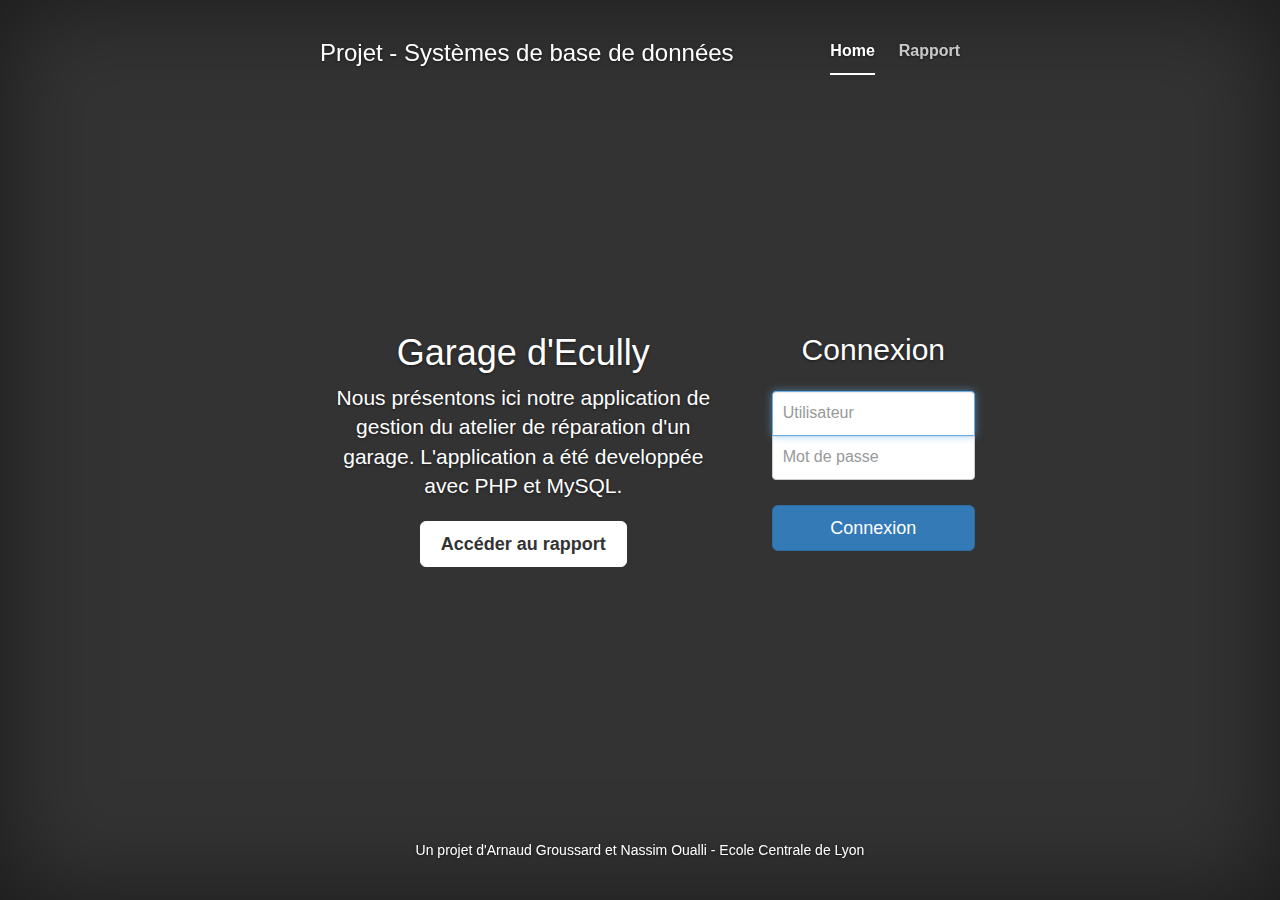
<file: index.html>
<!DOCTYPE html>
<html lang="fr">
<!-- From Bootstrap Example document -->
<head>
    <meta charset="utf-8">
    <meta http-equiv="X-UA-Compatible" content="IE=edge">
    <meta name="viewport" content="width=device-width, initial-scale=1">
    <!-- The above 3 meta tags *must* come first in the head; any other head content must come *after* these tags -->
    <meta name="description" content="">
    <meta name="author" content="">
    <link rel="icon" href="favicon.ico">

    <title>Garage - Page d'acceuil</title>

    <!-- Bootstrap core CSS -->
    <link href="css/bootstrap.min.css" rel="stylesheet">

    <!-- Custom styles for this template -->
    <link href="css/index.css" rel="stylesheet">

    <!-- HTML5 shim and Respond.js for IE8 support of HTML5 elements and media queries -->
    <!--[if lt IE 9]>
    <script src="https://oss.maxcdn.com/html5shiv/3.7.3/html5shiv.min.js"></script>
    <script src="https://oss.maxcdn.com/respond/1.4.2/respond.min.js"></script>
    <![endif]-->
</head>
<body>

<div class="site-wrapper">

    <div class="site-wrapper-inner">

        <div class="cover-container">

            <div class="masthead clearfix">
                <div class="inner">
                    <h3 class="masthead-brand">Projet - Systèmes de base de données</h3>
                    <nav>
                        <ul class="nav masthead-nav">
                            <li class="active"><a href="#">Home</a></li>
                            <li><a href="report/index.xhtml">Rapport</a></li>
                        </ul>
                    </nav>
                </div>
            </div>

            <div class="col-md-8">
                <div class="inner cover">
                    <h1 class="cover-heading">Garage d'Ecully</h1>
                    <p class="lead">Nous présentons ici notre application de gestion du atelier de réparation d'un garage. L'application a été developpée avec PHP et MySQL.</p>
                    <p class="lead">
                        <a href="report/index.xhtml" class="btn btn-lg btn-default">Accéder au rapport</a>
                    </p>
                </div>
            </div>

            <div class="col-md-4">
                <form class="form-signin" method="POST" action="connexion.php">
                    <h2 class="form-signin-heading">Connexion</h2>

                    <label for="inputUser" class="sr-only">Nom d'utilisateur</label>
                    <input type="text" id="inputUser" class="form-control" placeholder="Utilisateur" required autofocus name="utilisateur">

                    <label for="inputPassword" class="sr-only">Mot de passe</label>
                    <input type="password" id="inputPassword" class="form-control" placeholder="Mot de passe" required name="passwordUser">

                    <button class="btn btn-lg btn-primary btn-block" type="submit">Connexion</button>
                </form>
            </div>

            <div class="mastfoot">
                <div class="inner">
                    <p><a href="mailto:agroussa@ec-lyon.com,noualli@ec-lyon.fr?subject=About%20your%20Garage%20Project">Un projet d'Arnaud Groussard et Nassim Oualli - Ecole Centrale de Lyon</a></p>
                </div>
            </div>

        </div>

    </div>

</div>

</body>
</html>
</file>
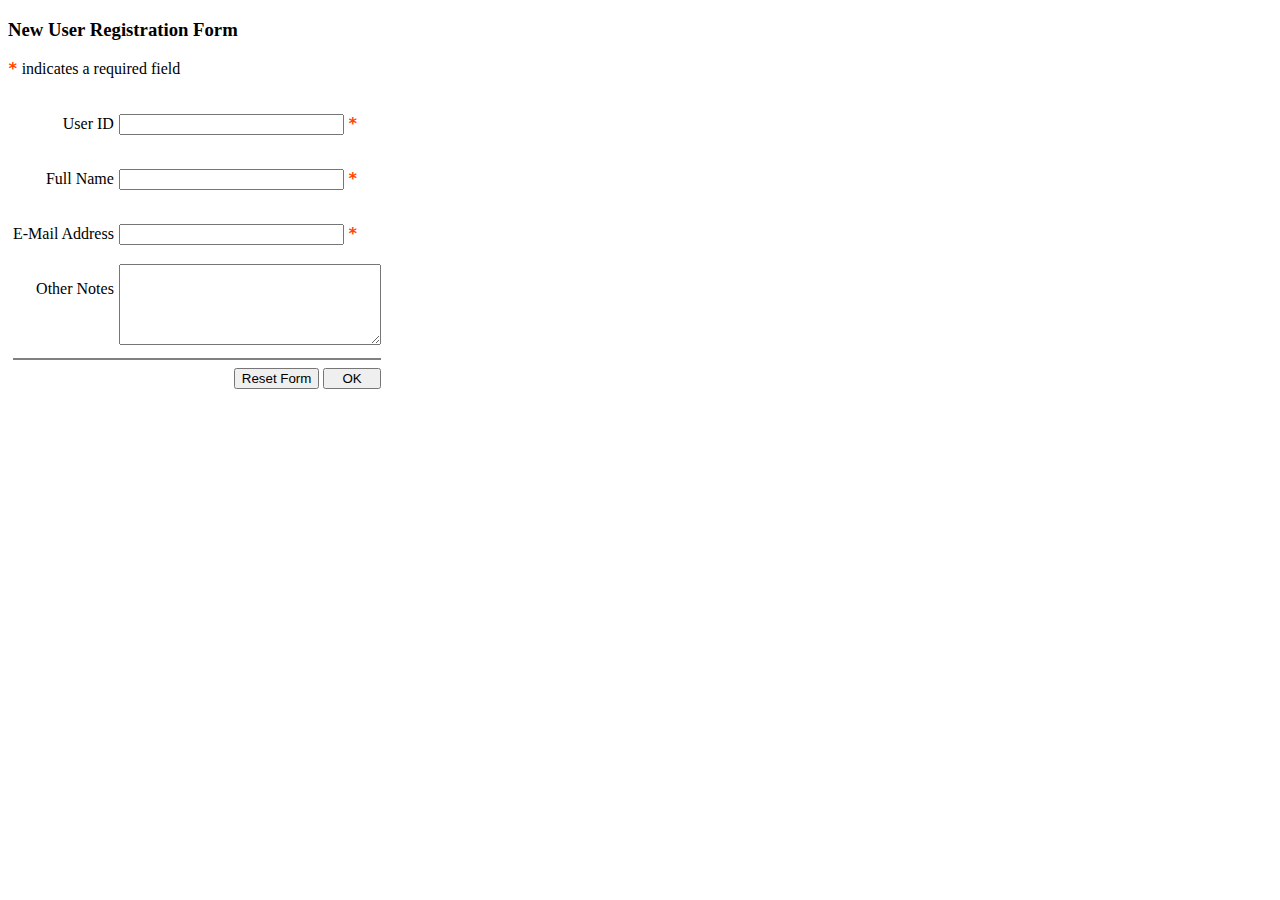
<file: example_bootstrap/form-sitepoint.html>
<!DOCTYPE html PUBLIC "-//W3C//DTD XHTML 1.0 Transitional//EN"
        "http://www.w3.org/TR/xhtml1/DTD/xhtml1-transitional.dtd">

<html xmlns="http://www.w3.org/1999/xhtml">

<head>

    <title>New User Registration</title>

    <meta http-equiv="Content-Type" content="text/html; charset=iso-8859-1" />

</head>

<body>

<h3>New User Registration Form</h3>

<p><font color="orangered" size="+1"><tt><b>*</b></tt></font> indicates a required field</p>

<form method="post" action="<?=$_SERVER['PHP_SELF']?>">

    <table border="0" cellpadding="0" cellspacing="5">

        <tr>

            <td align="right">

                <p>User ID</p>

            </td>

            <td>

                <input name="newid" type="text" maxlength="100" size="25" />

                <font color="orangered" size="+1"><tt><b>*</b></tt></font>

            </td>

        </tr>

        <tr>

            <td align="right">

                <p>Full Name</p>

            </td>

            <td>

                <input name="newname" type="text" maxlength="100" size="25" />

                <font color="orangered" size="+1"><tt><b>*</b></tt></font>

            </td>

        </tr>

        <tr>

            <td align="right">

                <p>E-Mail Address</p>

            </td>

            <td>

                <input name="newemail" type="text" maxlength="100" size="25" />

                <font color="orangered" size="+1"><tt><b>*</b></tt></font>

            </td>

        </tr>

        <tr valign="top">

            <td align="right">

                <p>Other Notes</p>

            </td>

            <td>

                <textarea wrap="soft" name="newnotes" rows="5" cols="30"></textarea>

            </td>

        </tr>

        <tr>

            <td align="right" colspan="2">

                <hr noshade="noshade" />

                <input type="reset" value="Reset Form" />

                <input type="submit" name="submitok" value="   OK   " />

            </td>

        </tr>

    </table>

</form>

</body>

</html>
</file>
<file: css/index.css>
/* From cover page */
/*
 * Globals
 */

/* Links */
a,
a:focus,
a:hover {
  color: #fff;
}

/* Custom default button */
.btn-default,
.btn-default:hover,
.btn-default:focus {
  color: #333;
  text-shadow: none; /* Prevent inheritance from `body` */
  background-color: #fff;
  border: 1px solid #fff;
}


/*
 * Base structure
 */

html,
body {
  height: 100%;
  background-color: #333;
}
body {
  color: #fff;
  text-align: center;
  text-shadow: 0 1px 3px rgba(0,0,0,.5);
}

/* Extra markup and styles for table-esque vertical and horizontal centering */
.site-wrapper {
  display: table;
  width: 100%;
  height: 100%; /* For at least Firefox */
  min-height: 100%;
  -webkit-box-shadow: inset 0 0 100px rgba(0,0,0,.5);
  box-shadow: inset 0 0 100px rgba(0,0,0,.5);
}
.site-wrapper-inner {
  display: table-cell;
  vertical-align: top;
}
.cover-container {
  margin-right: auto;
  margin-left: auto;
}

/* Padding for spacing */
.inner {
  padding: 30px;
}


/*
 * Header
 */
.masthead-brand {
  margin-top: 10px;
  margin-bottom: 10px;
}

.masthead-nav > li {
  display: inline-block;
}
.masthead-nav > li + li {
  margin-left: 20px;
}
.masthead-nav > li > a {
  padding-right: 0;
  padding-left: 0;
  font-size: 16px;
  font-weight: bold;
  color: #fff; /* IE8 proofing */
  color: rgba(255,255,255,.75);
  border-bottom: 2px solid transparent;
}
.masthead-nav > li > a:hover,
.masthead-nav > li > a:focus {
  background-color: transparent;
  border-bottom-color: #a9a9a9;
  border-bottom-color: rgba(255,255,255,.25);
}
.masthead-nav > .active > a,
.masthead-nav > .active > a:hover,
.masthead-nav > .active > a:focus {
  color: #fff;
  border-bottom-color: #fff;
}

@media (min-width: 768px) {
  .masthead-brand {
    float: left;
  }
  .masthead-nav {
    float: right;
  }
}


/*
 * Cover
 */

.cover {
  padding: 0 20px;
}
.cover .btn-lg {
  padding: 10px 20px;
  font-weight: bold;
}


/*
 * Footer
 */

.mastfoot {
  color: #999; /* IE8 proofing */
  color: rgba(255,255,255,.5);
}


/*
 * Affix and center
 */

@media (min-width: 768px) {
  /* Pull out the header and footer */
  .masthead {
    position: fixed;
    top: 0;
  }
  .mastfoot {
    position: fixed;
    bottom: 0;
  }
  /* Start the vertical centering */
  .site-wrapper-inner {
    vertical-align: middle;
  }
  /* Handle the widths */
  .masthead,
  .mastfoot,
  .cover-container {
    width: 100%; /* Must be percentage or pixels for horizontal alignment */
  }
}

@media (min-width: 992px) {
  .masthead,
  .mastfoot,
  .cover-container {
    width: 700px;
  }
}

/* From Sign-in page */

/*
body {
  padding-top: 40px;
  padding-bottom: 40px;
  background-color: #eee;
}
*/

.form-signin {
  max-width: 330px;
  /*padding: 15px;*/
  margin: 0 auto;
}
.form-signin .form-signin-heading,
.form-signin .checkbox {
  margin-bottom: 10px;
}
.form-signin-heading {
  padding-bottom: 15px;
}
.form-signin .checkbox {
  font-weight: normal;
}
.form-signin .form-control {
  position: relative;
  height: auto;
  -webkit-box-sizing: border-box;
  -moz-box-sizing: border-box;
  box-sizing: border-box;
  padding: 10px;
  font-size: 16px;
}
.form-signin .form-control:focus {
  z-index: 2;
}
.form-signin input[type="text"] {
  margin-bottom: -1px;
  border-bottom-right-radius: 0;
  border-bottom-left-radius: 0;
}
.form-signin input[type="password"] {
  margin-bottom: 10px;
  border-top-left-radius: 0;
  border-top-right-radius: 0;
}

.btn-primary {
  margin-top: 25px;
}
</file>
